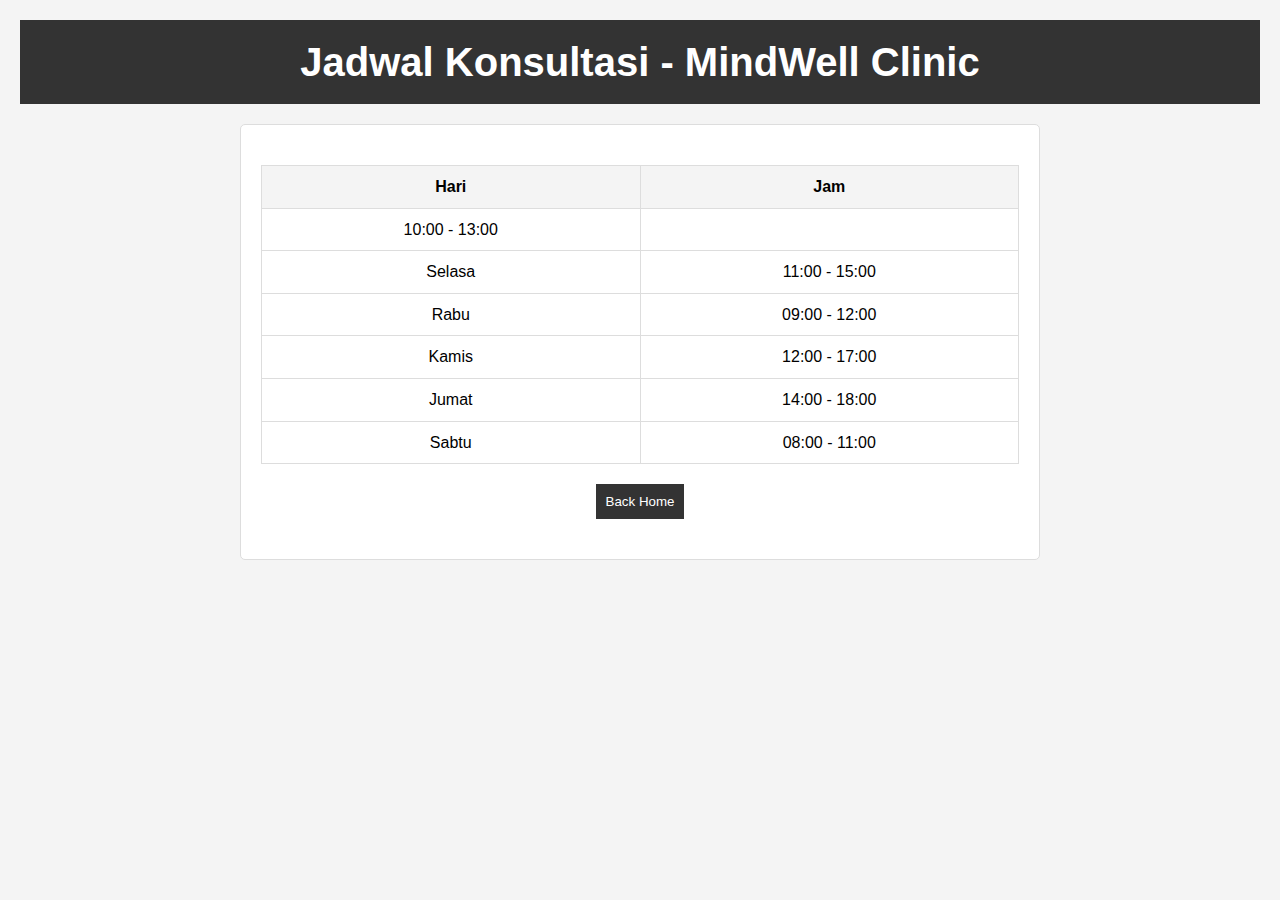
<file: jadwal_detail.html>
<!DOCTYPE html>
<html lang="en">
<head>
    <meta charset="UTF-8">
    <meta name="viewport" content="width=device-width, initial-scale=1.0">
    <title>Jadwal Konsultasi - MindWell Clinic</title>
    <link rel="stylesheet" href="style.css">
</head>
<body>
    <header>
        <h1><center>Jadwal Konsultasi - MindWell Clinic</center></h1>
    </header>
    <main>
        <center>
        <table border="1" align="center">
            <tr>
                <th>Hari</th>
                <th>Jam</th>
            </tr>
            <tr>
               
                <td>10:00 - 13:00</td>
            </tr>
            <tr>
                <td>Selasa</td>
                <td>11:00 - 15:00</td>
            </tr>
            <tr>
                <td>Rabu</td>
                <td>09:00 - 12:00</td>
            </tr>
            <tr>
                <td>Kamis</td>
                <td>12:00 - 17:00</td>
            </tr>
            <tr>
                <td>Jumat</td>
                <td>14:00 - 18:00</td>
            </tr>
            <tr>
                <td>Sabtu</td>
                <td>08:00 - 11:00</td>
            </tr>
        </table>
        <button onclick="window.location.href='index.html'" style="display: block; margin: 20px auto; text-align: center;">Back Home</button>
        </center>
    </main>
</body>
</html>
</file>
<file: style.css>
* {
    margin: 0;
    padding: 0;
    box-sizing: border-box;
}

body {
    font-family: Arial, sans-serif;
    line-height: 1.6;
    background-color: #f4f4f4;
    padding: 20px;
}

header, footer {
    background-color: #333;
    color: #fff;
    text-align: center;
    padding: 10px 0;
}

header h1 {
    font-size: 2.5rem;
}

nav {
    margin: 20px 0;
}

nav ul {
    list-style: none;
    padding: 0;
    text-align: center;
}

nav ul li {
    display: inline;
    margin: 0 10px;
}

nav ul li a {
    color: #fff;
    text-decoration: none;
    padding: 10px 20px;
    background-color: #333;
    border-radius: 5px;
}

nav ul li a:hover {
    background-color: #555;
}

main {
    max-width: 800px;
    margin: 20px auto;
    background-color: #fff;
    padding: 20px;
    border: 1px solid #ddd;
    border-radius: 5px;
}

section {
    margin-bottom: 20px;
}

form {
    display: grid;
    gap: 10px;
    max-width: 300px;
    margin: 0 auto;
}

button {
    padding: 10px;
    background-color: #333;
    color: #fff;
    border: none;
    cursor: pointer;
    text-align: center;
}

button:hover {
    background-color: #555;
}

table {
    width: 100%;
    border-collapse: collapse;
    margin: 20px 0;
}

table, th, td {
    border: 1px solid #ddd;
}

th, td {
    padding: 8px;
    text-align: center;
}

th {
    background-color: #f4f4f4;
}

footer {
    margin-top: 20px;
    padding: 10px 0;
}
</file>
